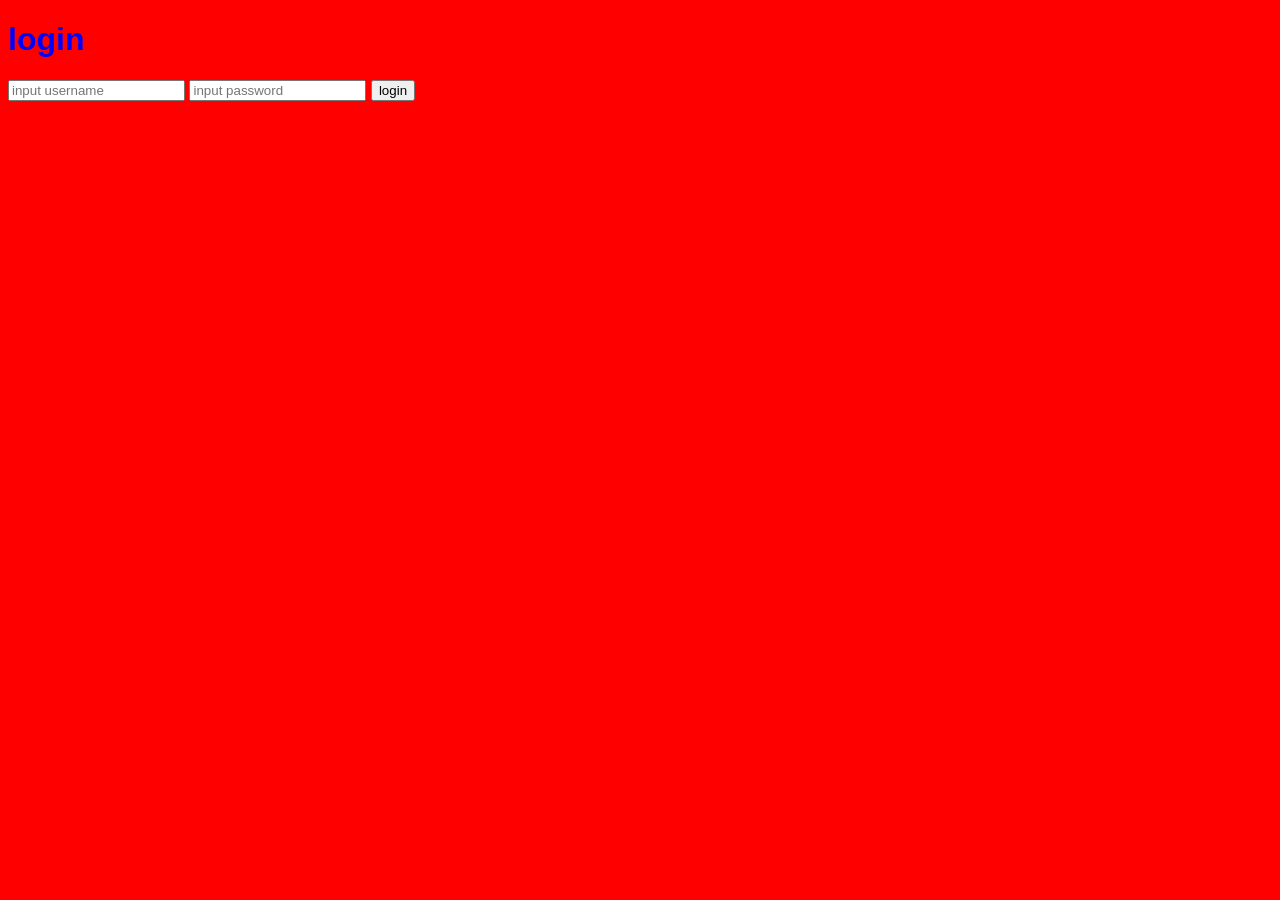
<file: login.html>
<!DOCTYPE html>
<html lang="en">
<head>
    <meta charset="UTF-8">
    <meta name="viewport" content="width=device-width, initial-scale=1.0">
    <title>fitur login</title>
    <link rel="stylesheet" href="style.css"></link>
</head>
<body>
    <h1>login</h1>
    <input type="text" name="username" placeholder="input username">
    <input type="text" name="password" placeholder="input password">
    <button type="submit">login</button>
</body>
</html>
</file>
<file: style.css>
h1 {
    color: blue;
}

body {
    background-color: red;
    font-family: Arial, Helvetica, sans-serif;
}
</file>
